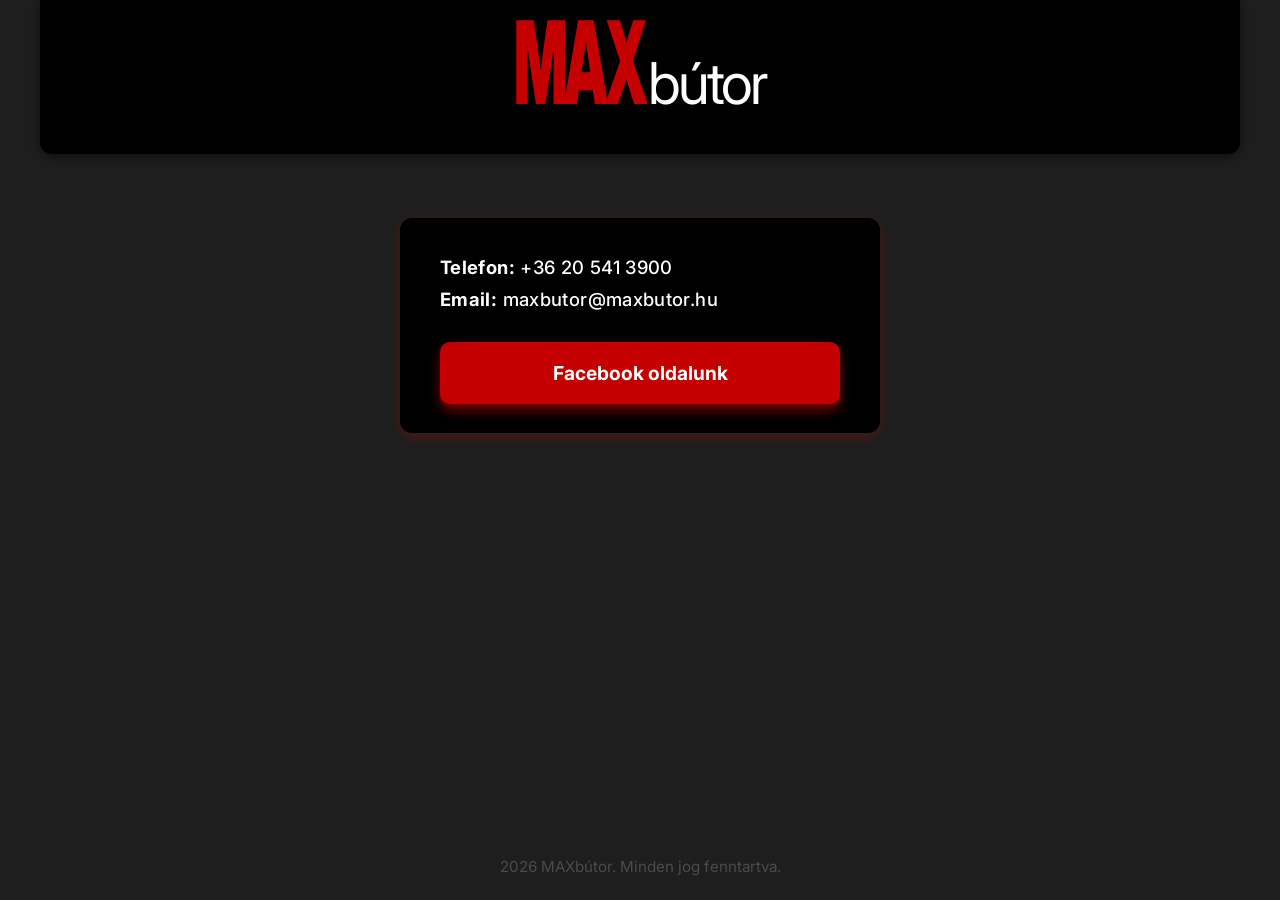
<file: index.html>
<!DOCTYPE html>
<html lang="hu">
<head>
  <meta charset="UTF-8" />
  <meta name="viewport" content="width=device-width, initial-scale=1" />
  <link href="style.css" rel="stylesheet"/>
  <title>MAXbútor</title>

  <!-- Google Fonts: Inter -->
  <link href="https://fonts.googleapis.com/css2?family=Inter:wght@400;600;700&display=swap" rel="stylesheet" />
  
</head>
<body>
  <header>
    <div class="name" aria-label="Company name MAXbútor">
      <span class="max">MAX</span><span class="butor">bútor</span>
    </div>
  </header>

  <main>
    <section class="contact" aria-label="Contact information">
      <p><strong>Telefon:</strong> +36 20 541 3900</p>
      <p><strong>Email:</strong> maxbutor@maxbutor.hu</p>
      <a
        class="facebook-link"
        href="https://www.facebook.com/people/Maxb%C3%BAtor/100063660426308/?mibextid=wwXIfr&rdid=7Y8JmeWTTBYov32Q&share_url=https%3A%2F%2Fwww.facebook.com%2Fshare%2F17jGsRz8dr%2F%3Fmibextid%3DwwXIfr"
        target="_blank"
        rel="noopener noreferrer"
        aria-label="Visit MAXbútor Facebook page"
      >
        Facebook oldalunk
      </a>
    </section>
  </main>

  <footer>
    2026 MAXbútor. Minden jog fenntartva.
  </footer>
</body>
</html>
</file>
<file: style.css>
:root {
    --color-black: #000000;
    --color-white: #ffffff;
    --color-red: #c40000;
    --color-red-hover: #a00000;
    --bg-page: #1e1e1e; /* dark gray background */
    --footer-text: #4b4b4b; /* almost same as bg */
  }

  html, body {
    height: 100%;
    margin: 0;
  }

  body {
    font-family: 'Inter', sans-serif;
    background: var(--bg-page);
    color: var(--color-white);
    display: flex;
    flex-direction: column;
    align-items: center;
    justify-content: flex-start;
  }

  header {
    background: var(--color-black);
    width: 100%;
    max-width: 1200px;
    padding: 4rem 3rem 2rem;
    box-sizing: border-box;
    text-align: center;
    box-shadow: 0 3px 10px rgba(0,0,0,0.5);
    border-radius: 0 0 12px 12px;
    display: flex;
    justify-content: center;
    align-items: flex-start;
  }

  /* --- Logo styling --- */
  .name {
    font-size: 3.6rem;
    display: flex;
    align-items: flex-end;
    letter-spacing: -0.05em;
    line-height: 1;
    user-select: text;
  }

  .name .max {
    color: var(--color-red);
    font-weight: 900;
    transform: scaleY(2);
    transform-origin: bottom;
    display: inline-block;
    text-transform: uppercase;
    margin-right: 0.05em;
  }

  .name .butor {
    color: var(--color-white);
    font-weight: 400;
    position: relative;
    top: -0.15em;
    display: inline-block;
    text-transform: lowercase;
  }

  main {
    width: 100%;
    max-width: 1200px;
    padding: 2rem 3rem;
    box-sizing: border-box;
    display: flex;
    justify-content: center;
    margin-top: 2rem;
  }

  .contact {
    background: var(--color-black);
    border-radius: 12px;
    padding: 1.8rem 2.5rem;
    max-width: 400px;
    width: 100%;
    text-align: left;
    color: var(--color-white);
    box-shadow: 0 4px 12px rgba(196, 0, 0, 0.3);
  }

  .contact p {
    margin: 0.6rem 0;
    font-size: 1.15rem;
    font-weight: 500;
    letter-spacing: 0.02em;
  }

  .contact strong {
    font-weight: 700;
  }

  .facebook-link {
    display: block;
    margin: 2rem auto 0;
    max-width: 100%;
    text-align: center;
    background: var(--color-red);
    color: var(--color-white);
    padding: 1.2rem 2rem;
    font-weight: 700;
    font-size: 1.2rem;
    border-radius: 10px;
    text-decoration: none;
    box-shadow: 0 6px 12px rgba(196, 0, 0, 0.6);
    transition: background-color 0.3s ease;
  }

  .facebook-link:hover {
    background: var(--color-red-hover);
  }

  footer {
    padding: 1.5rem 3rem;
    width: 100%;
    max-width: 1200px;
    text-align: center;
    color: var(--footer-text);
    font-size: 0.95rem;
    margin-top: auto;
  }

  @media (max-width: 480px) {
    header {
      padding: 3rem 1.5rem 2rem;
    }
    .name {
      font-size: 2.8rem;
    }
    main {
      padding: 1rem 1.5rem;
    }
    .contact {
      padding: 1.4rem 1.8rem;
    }
    .facebook-link {
      font-size: 1rem;
      padding: 1rem 1.5rem;
    }
    footer {
      padding: 1rem 1.5rem;
    }
  }
</file>
